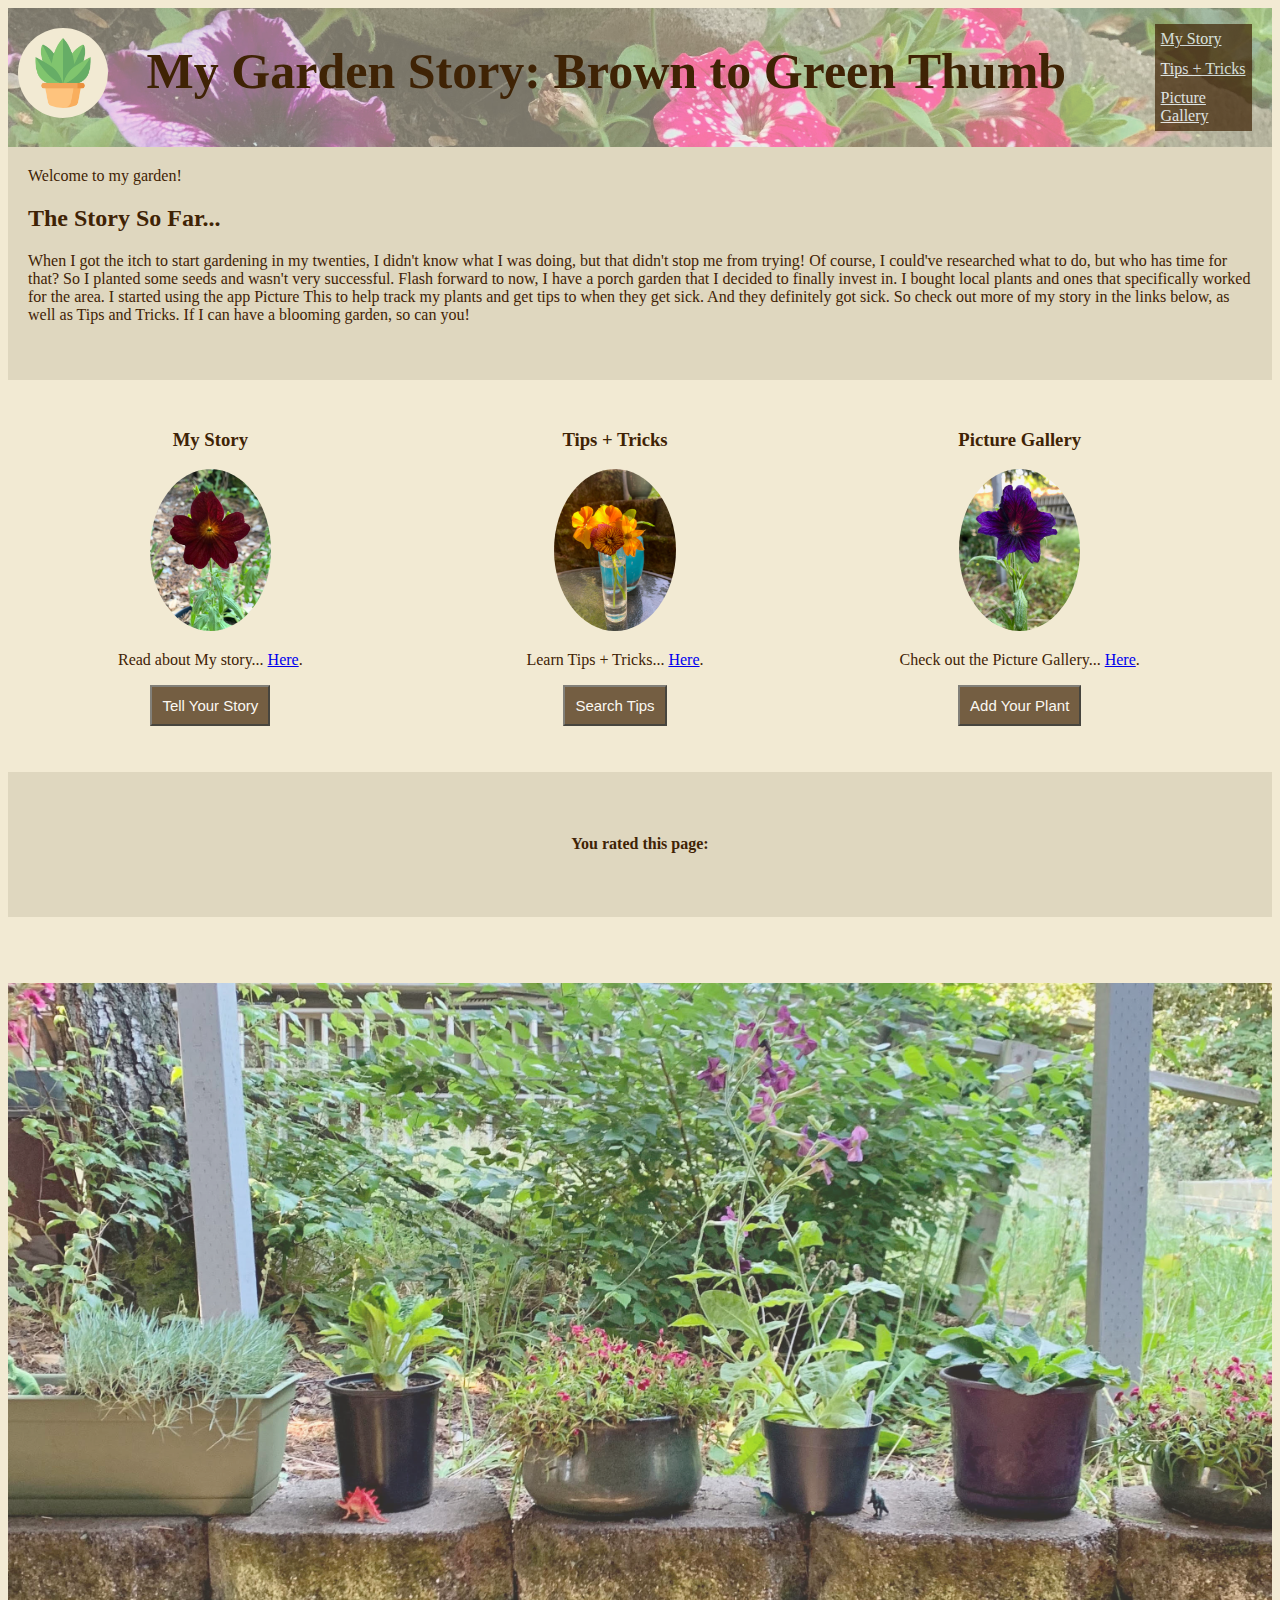
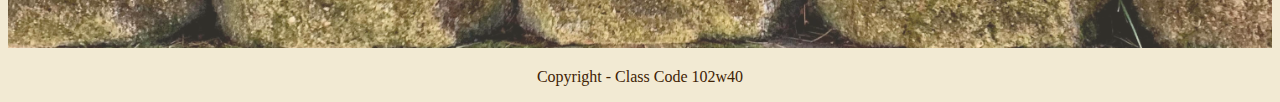
<file: index.html>
<!DOCTYPE html>
<html lang="en">
<head>
    <meta charset="UTF-8">
    <meta name="viewport" content="width=device-width, initial-scale=1.0">
    <link rel="stylesheet" href="style.css">
    <title>My Garden Story</title>
    <script src = "app.js"></script>
</head>
<body>
    <header>
        <div class="header-div">
            <div class="header-background-img"></div>
            <img src="images/Pot-Icon-1.png" class="header-icon-img" alt="Website icon of a cartoon potted plant">
            <h1 class="header-div-h1">My Garden Story: Brown to Green Thumb</h1>
            <nav>
                <ul>
                    <li><a href="my-story.html">My Story</a></li>
                    <li><a href="tips-tricks.html">Tips + Tricks</a></li>
                    <li><a href="picture-gallery.html">Picture Gallery</a></li>
                </ul>
            </nav>
        </div>
    </header>
    <main>
        <div class="welcome-div">
            <script> 
                const theirName = getUserName();
                welcomeMessage(theirName); 
            </script>
            <h2>The Story So Far...</h2>
            <p>
                When I got the itch to start gardening in my twenties, I didn't know what I was doing, 
                but that didn't stop me from trying! Of course, I could've researched what to do, but who 
                has time for that? So I planted some seeds and wasn't very successful. Flash forward 
                to now, I have a porch garden that I decided to finally invest in. I bought local plants 
                and ones that specifically worked for the area. I started using the app Picture This to 
                help track my plants and get tips to when they get sick. And they definitely got sick. 
                So check out more of my story in the links below, as well as Tips and Tricks. If I can 
                have a blooming garden, so can you!
            </p>
        </div>
        <div class="article-div">
            <article>
                <h3>My Story</h3>
                <img src="images/BlackTrumpet.jpg" alt="A Black Trumpet flower close up, blood red and maroon in color">
                <p>Read about My story... <a href="my-story.html">Here</a>.</p>
                <button id="story-button">Tell Your Story</button>
                <p id="coming-soon-story" class="hidden">Coming Soon!</p>
                <script>
                    function onButtonClick() {
                        const comingSoonText = document.getElementById('coming-soon-story');
                        comingSoonText.classList.remove('hidden');
                    }
                    const storyButton = document.getElementById('story-button');
                    storyButton.addEventListener('click', onButtonClick);
                </script>
            </article>

            <article id="tips-section">
                <h3>Tips + Tricks</h3>
                <img src="images/BouquetVase.jpg" alt="A long shot glass with yellow flowers, pansies.">
                <p>Learn Tips + Tricks... <a href="tips-tricks.html">Here</a>.</p>
                <button id="tips-button">Search Tips</button>
                    <script>
                        let newParagraph = null;
                        let nullParagraph = null;

                        const tipsButton = document.getElementById('tips-button');
                        tipsButton.addEventListener('click', onTipsButtonClick);
                    </script>
            </article>

            <article id="gallery-section">
                <h3>Picture Gallery</h3>
                <img src="images/KewBlue.jpg" alt="A Kew Blue flower close up, deep indigo in color">
                <p>Check out the Picture Gallery... <a href="picture-gallery.html">Here</a>.</p>
                <button id="gallery-button">Add Your Plant</button>
                <p id="coming-soon-gallery" class="hidden">Coming Soon!</p>
                <script>
                    function onButtonClick() {
                        const comingSoonText = document.getElementById('coming-soon-gallery');
                        comingSoonText.classList.remove('hidden');
                    }
                    const galleryButton = document.getElementById('gallery-button');
                    galleryButton.addEventListener('click', onButtonClick);
                </script>
            </article>
        </div>
    </main>
    <footer>
        <div>
            <!-- <button>Rate My Page!</button> -->
            <p class="rate-p"> <b>You rated this page:</b>
            <script>rateThisPage();</script>
            </p>
            <img src="images/Banner-PottedWall.jpg" class="footer-background-img" alt="potted plants on a stone wall">
            <p>Copyright - Class Code 102w40</p>
        </div>
    </footer>
</body>
</html>
</file>
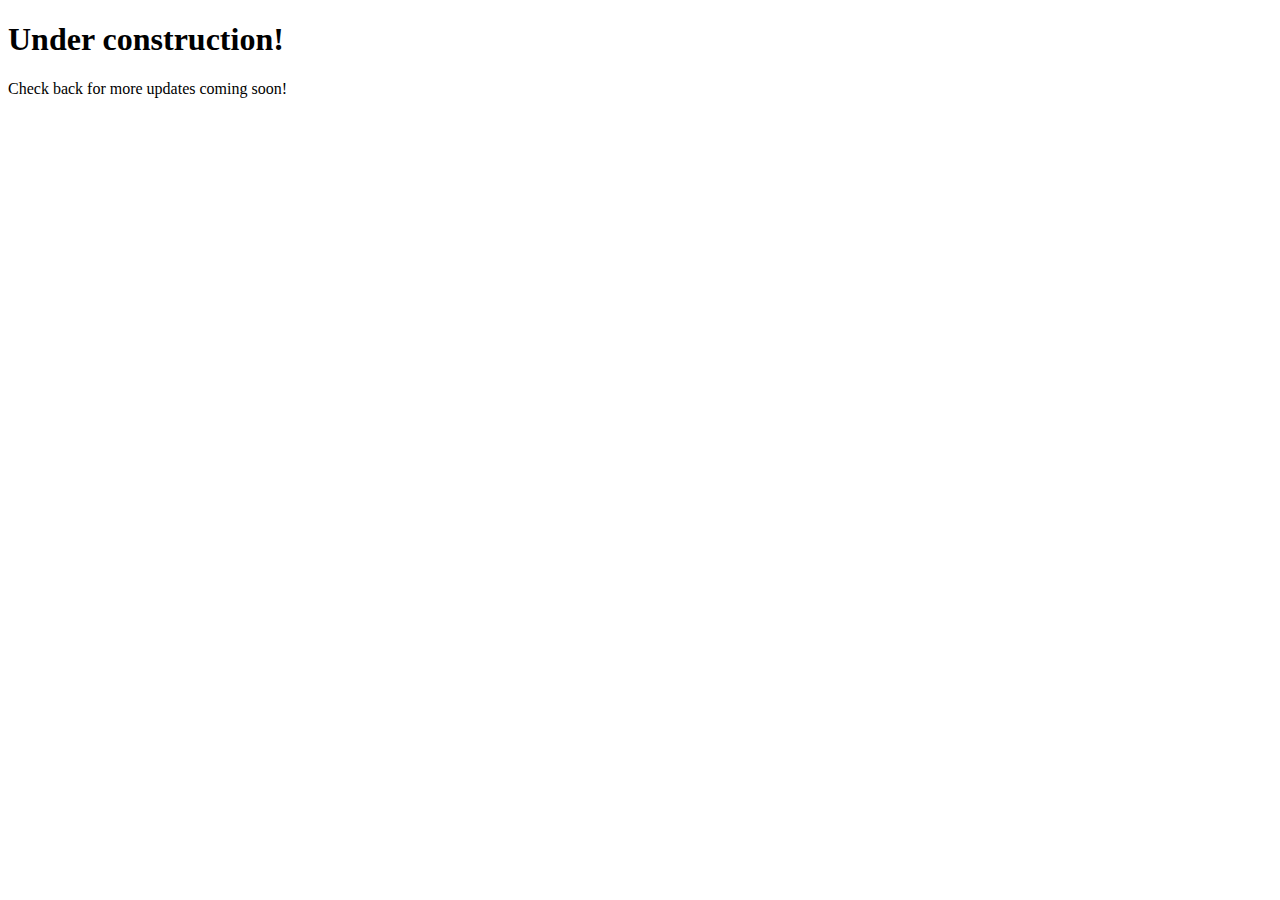
<file: my-story.html>
<!DOCTYPE html>
<html lang="en">
<head>
    <meta charset="UTF-8">
    <meta name="viewport" content="width=device-width, initial-scale=1.0">
    <title>Document</title>
</head>
<body>
    <h1>Under construction!</h1> 
    <p>Check back for more updates coming soon!</p> 
</body>
</html>
</file>
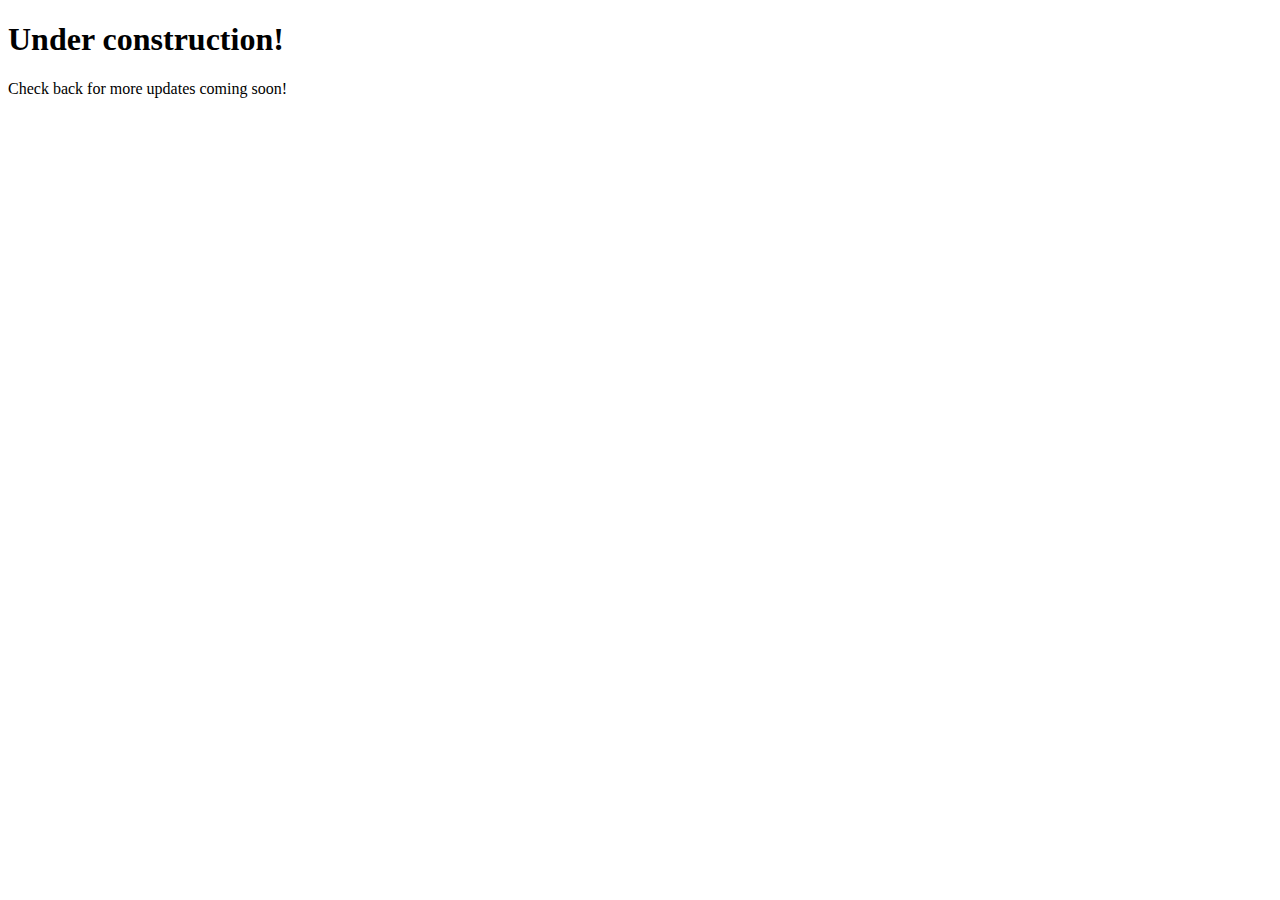
<file: picture-gallery.html>
<!DOCTYPE html>
<html lang="en">
<head>
    <meta charset="UTF-8">
    <meta name="viewport" content="width=device-width, initial-scale=1.0">
    <title>Document</title>
</head>
<body>
    <h1>Under construction!</h1> 
    <p>Check back for more updates coming soon!</p> 
</body>
</html>
</file>
<file: style.css>
body {
    background-color: #F2EAD3;
    color: #3F2305
}

.header-div {
    display: flex;
    justify-content: space-between;
    position: relative;
}

.header-background-img {
    position: absolute;
    top: 0;
    left: 0;
    width: 100%;
    height: 100%;
    background-image: url("images/Banner-PlanterBox.jpeg");
    background-size: cover;
    background-color: #3F2305;
    opacity: 0.5;
    z-index: -1;
}

.header-div-h1 {
    font-size: 50px;
}

.header-icon-img {
    height: 70px;
    width: 70px;
    background-color: #F2EAD3;
    border-radius: 50%;
    padding: 10px;
    margin-top: 20px;
    margin-left: 10px;
}

nav ul {
    list-style: none;
    display: flex;
    flex-direction: column;
    padding-right: 10px;
    
}

nav ul li {
    display: inline-block;
    background-color: #3F2305;
    opacity: 0.7;
    margin: 0 10px;
    margin-top: 0px;
    padding: 5%;
}

nav ul li a {
    color: aliceblue;
}

.welcome-div {
    background-color: #DFD7BF;
    padding: 20px;
    padding-bottom: 40px;
}

article img {
    width: 30%;
    border-radius: 65%;
}

.article-div {
    display: flex;
    flex-direction: row;
    text-align: center;
    padding-right: 50px;
    padding-top: 30px;
    padding-bottom: 30px;
}

button {
    padding: 10px; 
    font-size: 15px;
    background-color: #3F2305;
    opacity: 0.7;
    color: white;
}

.hidden {
    display: none;
}

.footer-background-img {
    position: relative;
    padding-top: 50px;
    width: 100%;
    opacity: 0.8;
}

.rating-img {
    width: 100px;
    display: inline;
    padding-inline: 10px;
}

.rate-p {
    padding: 5%;
    background-color: #DFD7BF;
}

footer p {
    text-align: center;
}
</file>
